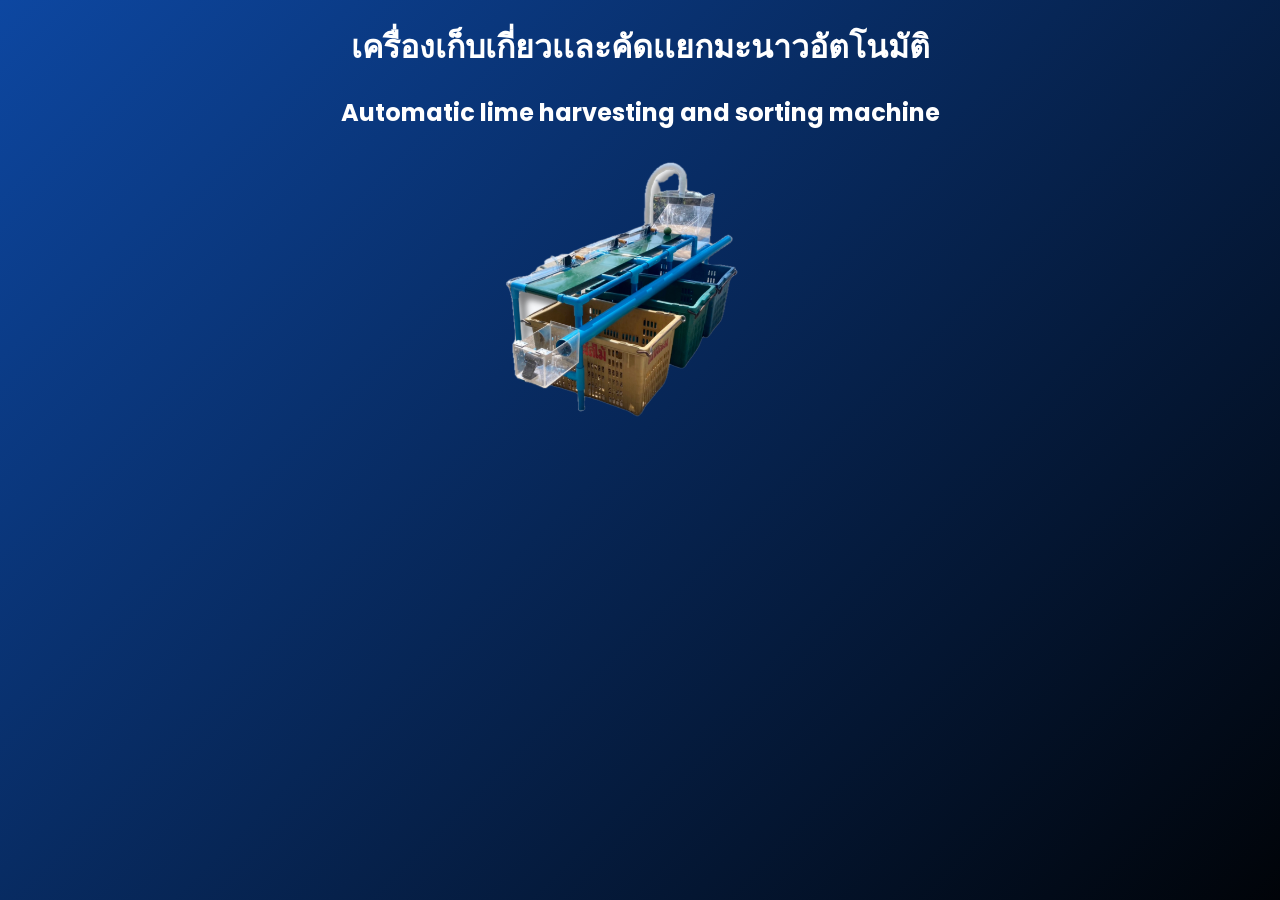
<file: project1.html>
<!DOCTYPE html>
<html lang="en">
<head>
    <meta charset="UTF-8">
    <meta name="viewport" content="width=device-width, initial-scale=1.0">
    <link rel="stylesheet" href="./stylepj1.css">
    <link href="https://fonts.googleapis.com/css2?family=Poppins:wght@300;400;600&display=swap" rel="stylesheet" />
    <title>เครื่องเก็บเกี่ยวเเละคัดเเยกมะนาวอัตโนมัติด้วยเทคโนโลยีประมวลผลภาพ</title>
</head>
<body>
    <center>
        <h1>เครื่องเก็บเกี่ยวเเละคัดเเยกมะนาวอัตโนมัติ</h1>
        <h2>Automatic lime harvesting and sorting machine</h2>
            <img src="./photo/Screenshot_2568-12-06_at_14.58 Background Removed.04.png" alt="รูปภาพ">
    </center>
</body>
</html>
</file>
<file: stylepj1.css>
body {
  font-family: 'Poppins', sans-serif;
  background: linear-gradient(-45deg, #0D47A1, #1A237E, #000000, #0D47A1);
  background-size: 400% 400%;
  animation: gradientBG 20s ease infinite;
  color: white;
  line-height: 1.6;
}
</file>
